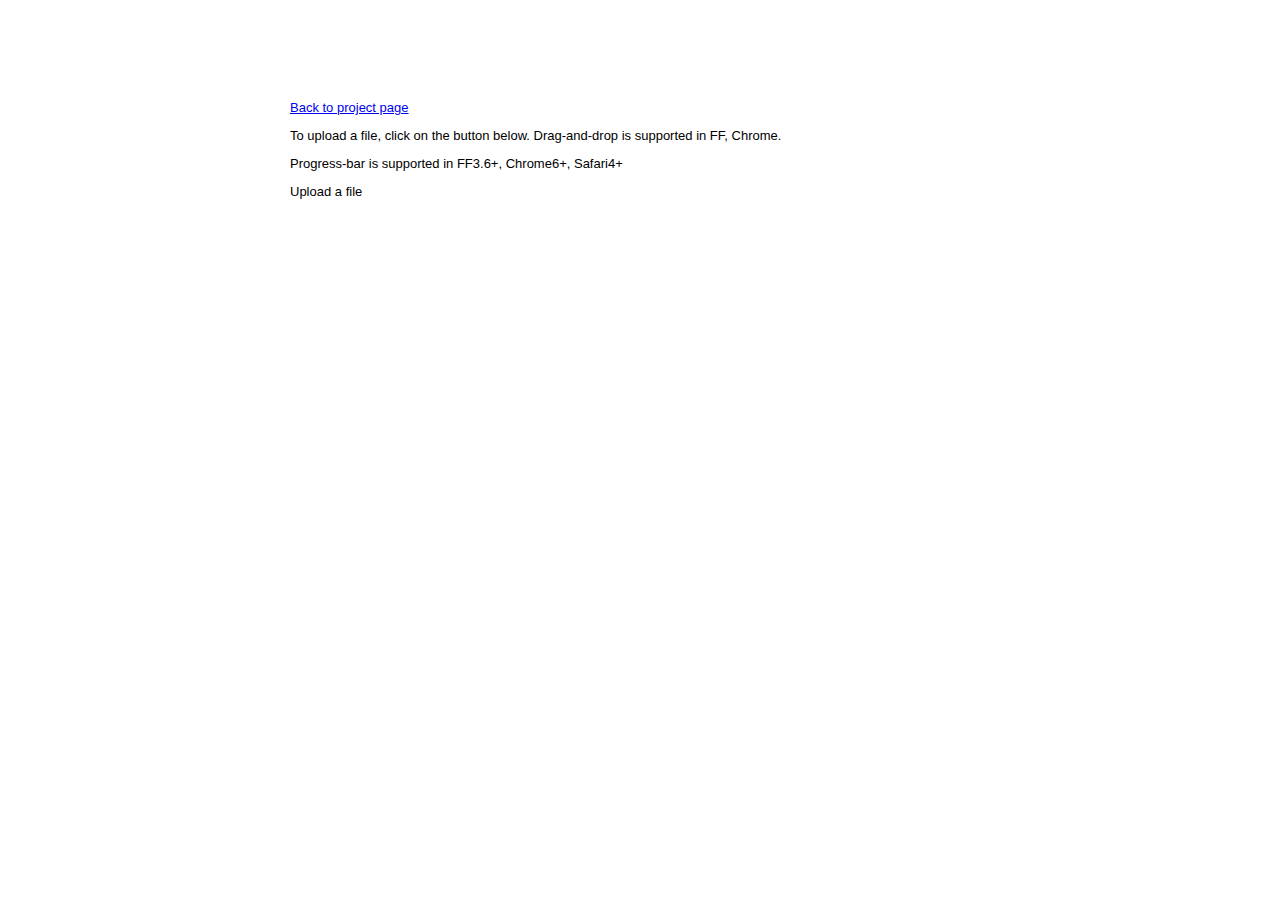
<file: demo.htm>
<!DOCTYPE html>
<html>
<head>
    <meta http-equiv="Content-Type" content="text/html; charset=UTF-8" />
	<link href="assets/css/fileuploader.css" rel="stylesheet" type="text/css">	
    <style>    	
		body {font-size:13px; font-family:arial, sans-serif; width:700px; margin:100px auto;}
    </style>	
</head>
<body>		
    <p><a href="http://github.com/valums/file-uploader">Back to project page</a></p>
    
	<p>To upload a file, click on the button below. Drag-and-drop is supported in FF, Chrome.</p>
	<p>Progress-bar is supported in FF3.6+, Chrome6+, Safari4+</p>
	
	<div id="file-uploader-demo1">		
		<noscript>			
			<p>Please enable JavaScript to use file uploader.</p>
			<!-- or put a simple form for upload here -->
		</noscript>         
	</div>

	<div class="qq-upload-extra-drop-area">Drop files here too</div>
    
    <script src="assets/js/jquery-1.8.2.js" type="text/javascript"></script>
    <script src="assets/js/fileuploader.js" type="text/javascript"></script>
    <script>        
        function createUploader(){            
            var uploader = new qq.FileUploader({
                element: document.getElementById('file-uploader-demo1'),
                action: 'do-nothing.htm',
                debug: true,
                extraDropzones: [qq.getByClass(document, 'qq-upload-extra-drop-area')[0]]
            });           
        }
        
        // in your app create uploader as soon as the DOM is ready
        // don't wait for the window to load  
        window.onload = createUploader;     
    </script>    
</body>
</html>
</file>
<file: assets/css/fileuploader.css>
/*
 * VERSION 2.2-SNAPSHOT
 * Original version: 1.0 © 2010 Andrew Valums ( andrew(at)valums.com )
 * Current Maintainer (2.0+): 2012, Ray Nicholus ( fineuploader(at)garstasio.com )
 *
 * Licensed under MIT license, GNU GPL 2 or later, GNU LGPL 2 or later, see license.txt.
 */
#file-upload {
    display: inline-block;
}
 
.qq-uploader {
    position: relative;
    width: 100%;
}
.qq-upload-button {
    display: inline-block;
    text-align: center;
}
.qq-upload-button-hover {

}
.qq-upload-button-focus {
    outline: 1px dotted #000000;
}
.qq-upload-drop-area, .qq-upload-extra-drop-area {
}
.qq-upload-drop-area span {
    display: block;
    position: absolute;
    top: 50%;
    width: 100%;
    margin-top: -8px;
    font-size: 16px;
}
.qq-upload-extra-drop-area {
}
.qq-upload-drop-area-active {
    background: #FF7171;
}
.qq-upload-list {
    display: none;
    margin: 0;
    padding: 0;
    list-style: none;
}
.qq-upload-list li {
    margin: 0;
    padding: 9px;
    line-height: 15px;
    font-size: 16px;
    background-color: #FFF0BD;
}
.qq-upload-file, .qq-upload-spinner, .qq-upload-size, .qq-upload-cancel, .qq-upload-failed-text, .qq-upload-finished {
    margin-right: 12px;
}
.qq-upload-file {
}
.qq-upload-spinner {
    display: inline-block;
    background: url("../images/loading.gif");
    width: 15px;
    height: 15px;
    vertical-align: text-bottom;
}
.qq-upload-finished {
    display:none;
    width:15px;
    height:15px;
    vertical-align:text-bottom;
}
.qq-upload-size, .qq-upload-cancel {
    font-size: 12px;
    font-weight: normal;
}
.qq-upload-failed-text {
    display: none;
    font-style: italic;
    font-weight: bold;
}
.qq-upload-failed-icon {
    display:none;
    width:15px;
    height:15px;
    vertical-align:text-bottom;
}
.qq-upload-fail .qq-upload-failed-text {
    display: inline;
}
.qq-upload-list li.qq-upload-success {
    background-color: #5DA30C;
    color: #FFFFFF;
}
.qq-upload-list li.qq-upload-fail {
    background-color: #D60000;
    color: #FFFFFF;
}
.qq-progress-bar {
    background: -moz-linear-gradient(top,  rgba(30,87,153,1) 0%, rgba(41,137,216,1) 50%, rgba(32,124,202,1) 51%, rgba(125,185,232,1) 100%); /* FF3.6+ */
    background: -webkit-gradient(linear, left top, left bottom, color-stop(0%,rgba(30,87,153,1)), color-stop(50%,rgba(41,137,216,1)), color-stop(51%,rgba(32,124,202,1)), color-stop(100%,rgba(125,185,232,1))); /* Chrome,Safari4+ */
    background: -webkit-linear-gradient(top,  rgba(30,87,153,1) 0%,rgba(41,137,216,1) 50%,rgba(32,124,202,1) 51%,rgba(125,185,232,1) 100%); /* Chrome10+,Safari5.1+ */
    background: -o-linear-gradient(top,  rgba(30,87,153,1) 0%,rgba(41,137,216,1) 50%,rgba(32,124,202,1) 51%,rgba(125,185,232,1) 100%); /* Opera 11.10+ */
    background: -ms-linear-gradient(top,  rgba(30,87,153,1) 0%,rgba(41,137,216,1) 50%,rgba(32,124,202,1) 51%,rgba(125,185,232,1) 100%); /* IE10+ */
    background: linear-gradient(to bottom,  rgba(30,87,153,1) 0%,rgba(41,137,216,1) 50%,rgba(32,124,202,1) 51%,rgba(125,185,232,1) 100%); /* W3C */
    width: 0%;
    height: 15px;
    border-radius: 6px;
    margin-bottom: 3px;
    display: none;
}
</file>
